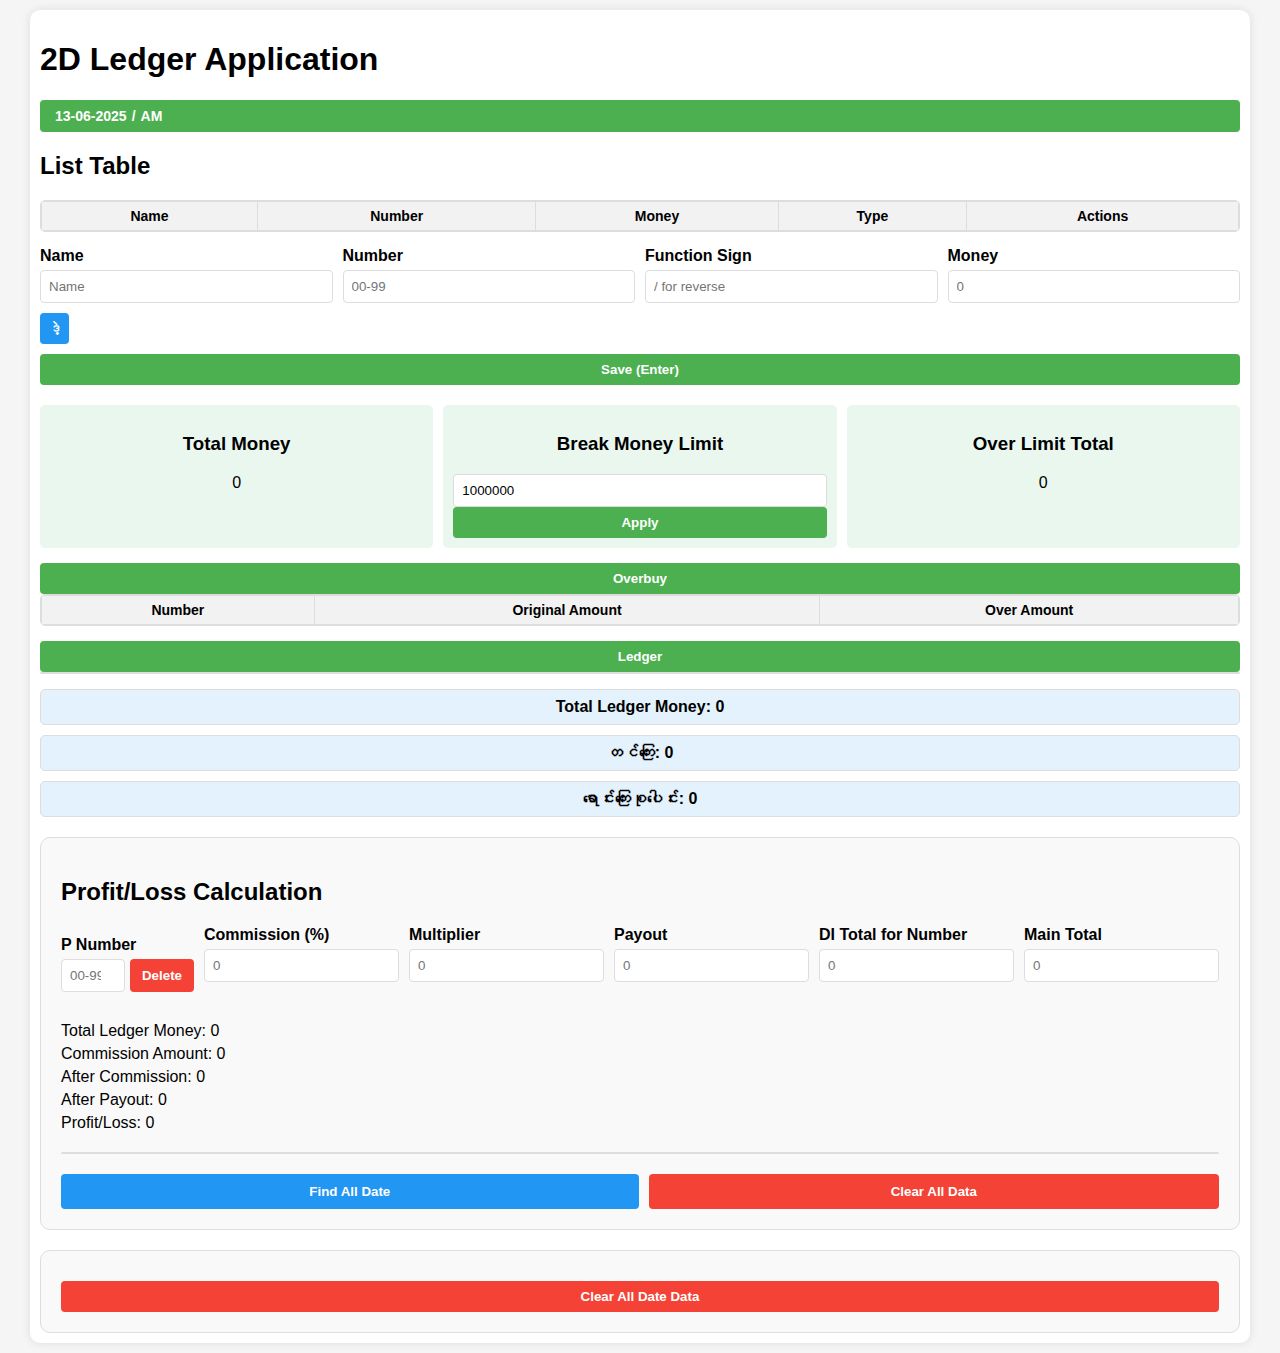
<file: index.html>
<!DOCTYPE html>
<html lang="en">
<head>
    <meta charset="UTF-8">
    <meta name="viewport" content="width=device-width, initial-scale=1.0">
    <title>2D Ledger Web Application</title>
   <link rel="stylesheet" href="indexstyles.css">
</head>
<body>
    <div class="container">
        <h1>2D Ledger Application</h1>
        
        <!-- Date Time Picker -->
        <div class="date-time-container">
            <button id="date-time-btn" class="date-time-button">
                <span id="display-date">13-06-2025</span> / 
                <span id="display-time">AM</span>
            </button>
            
            <div id="calendar-popup" class="calendar-popup">
                <div class="calendar-header">
                    <button id="prev-month">&lt;</button>
                    <h3 id="current-month">June 2025</h3>
                    <button id="next-month">&gt;</button>
                </div>
                
                <table class="calendar-table">
                    <thead>
                        <tr>
                            <th>Sun</th><th>Mon</th><th>Tue</th><th>Wed</th><th>Thu</th><th>Fri</th><th>Sat</th>
                        </tr>
                    </thead>
                    <tbody id="calendar-body">
                        <!-- Calendar days will be generated here -->
                    </tbody>
                </table>
                
                <div class="time-selection">
                    <button class="time-option active" data-time="AM">AM</button>
                    <button class="time-option" data-time="PM">PM</button>
                </div>
            </div>
        </div>
        
        <!-- List Table -->
        <h2>List Table</h2>
        <div class="table-container">
            <table id="list-table">
                <thead>
                    <tr>
                        <th>Name</th>
                        <th>Number</th>
                        <th>Money</th>
                        <th>Type</th>
                        <th>Actions</th>
                    </tr>
                </thead>
                <tbody>
                    <!-- Data will appear here -->
                </tbody>
            </table>
        </div>

        <!-- Input Section -->
        <div class="input-section">
            <div class="input-row">
                <div class="input-group">
                    <label for="name-input">Name</label>
                    <input type="text" id="name-input" placeholder="Name">
                </div>
                <div class="input-group">
                    <label for="number-input">Number</label>
                    <input type="number" id="number-input" maxlength="2" placeholder="00-99" pattern="[0-9]{2}">
                </div>
                <div class="input-group">
                    <label for="function-input">Function Sign</label>
                    <input type="text" id="function-input" placeholder="/ for reverse">
                </div>
                <div class="input-group">
                    <label for="money-input">Money</label>
                    <input type="number" id="money-input" min="0" placeholder="0">
                </div>
                <div class="input-group" id="r-money-group">
                    <label for="r-money-input">R Money</label>
                    <input type="number" id="r-money-input" min="0" placeholder="0">
                </div>
                <div class="input-group" id="ahkays-group">
                    <label for="ahkays-input">Ahkays Numbers</label>
                    <input type="text" id="ahkays-input" placeholder="e.g. 012">
                </div>
            </div>
            <div class="input-row">
                <div class="function-selector">
                    <button id="function-btn">ဒဲ့</button>
                    <div id="function-list" class="function-list">
                        <a>ဒဲ့</a>
                        <a>ဆတူအာ</a>
                        <a>အပူး</a>
                        <a>အပါ</a>
                        <a>ဘရိတ်</a>
                        <a>ပါဝါ</a>
                        <a>နက္ခ</a>
                        <a>ထိပ်</a>
                        <a>ပိတ်</a>
                        <a>ညီကို</a>
                        <a>ကိုညီ</a>
                        <a>အခွေ</a>
                        <a>အပူးပါအခွေ</a>
                    </div>
                </div>
                <button id="save-btn">Save (Enter)</button>
            </div>
        </div>

        <!-- Summary Section -->
        <div class="summary">
            <div class="summary-box">
                <h3>Total Money</h3>
                <p id="total-money">0</p>
            </div>
            <div class="summary-box">
                <h3>Break Money Limit</h3>
                <input type="number" id="break-limit" min="0" value="1000000">
                <button id="apply-limit-btn">Apply</button>
            </div>
            <div class="summary-box">
                <h3>Over Limit Total</h3>
                <p id="over-limit-total">0</p>
            </div>
        </div>

        <!-- Overbuy Section -->
        <div class="overbuy-section">
            <button id="overbuy-btn">Overbuy</button>
        </div>

        <!-- Overbuy Modal -->
        <div id="overbuy-modal" class="overbuy-modal">
            <div class="overbuy-modal-content">
                <span class="close-modal">&times;</span>
                <div class="table-dicontainer">
                    <table id="overbuy-list-table">
                        <thead>
                            <tr>
                                <th>Number</th>
                                <th>Over Amount</th>
                            </tr>
                        </thead>
                        <tbody>
                            <!-- Data will appear here -->
                        </tbody>
                    </table>
                </div>

                <!-- DI Input Section -->
                <div class="diinput-section">
                    <div class="diinput-row">
                        <div class="diinput-group">
                            <label for="diname-input">DiName</label>
                            <input type="text" id="diname-input" placeholder="DiName">
                        </div>
                        <div class="diinput-group">
                            <label for="dinumber-input">DI Number</label>
                            <input type="number" id="dinumber-input" maxlength="2" placeholder="00-99" pattern="[0-9]{2}">
                        </div>
                        <div class="diinput-group">
                            <label for="difunction-input">DI Function</label>
                            <input type="text" id="difunction-input" placeholder="/ for reverse">
                        </div>
                        <div class="diinput-group">
                            <label for="dimoney-input">DI Money</label>
                            <input type="number" id="dimoney-input" min="0" placeholder="0">
                        </div>
                        <div class="diinput-group" id="dir-money-group">
                            <label for="dir-money-input">DI R Money</label>
                            <input type="number" id="dir-money-input" min="0" placeholder="0">
                        </div>
                        <div class="diinput-group" id="diahkays-group">
                            <label for="diahkays-input">DI Ahkays</label>
                            <input type="text" id="diahkays-input" placeholder="e.g. 012">
                        </div>
                    </div>
                    <div class="diinput-row">
                        <div class="difunction-selector">
                            <button id="difunction-btn">ဒဲ့</button>
                            <div id="difunction-list" class="difunction-list">
                                <a>ဒဲ့</a>
                                <a>ဆတူအာ</a>
                                <a>အပူး</a>
                                <a>အပါ</a>
                                <a>ဘရိတ်</a>
                                <a>ပါဝါ</a>
                                <a>နက္ခ</a>
                                <a>ထိပ်</a>
                                <a>ပိတ်</a>
                                <a>ညီကို</a>
                                <a>ကိုညီ</a>
                                <a>အခွေ</a>
                                <a>အပူးပါအခွေ</a>
                            </div>
                        </div>
                        <button id="disave-btn">DI Save (Enter)</button>
                    </div>
                </div>

                <div class="total-ledger-row">
                    DiTotal Money: <span id="di-total-money">0</span>
                </div>

                <!-- DI List Table -->
                <div class="table-container">
                    <table id="di-list-table">
                        <thead>
                            <tr>
                                <th>Di Name</th>
                                <th>DI Number</th>
                                <th>DI Money</th>
                                <th>DI Type</th>
                                <th>DI Actions</th>
                            </tr>
                        </thead>
                        <tbody></tbody>
                    </table>
                </div>
            </div>
        </div>

        <!-- Over Limit Table -->
        <div class="table-container">
            <table id="over-limit-table">
                <thead>
                    <tr>
                        <th>Number</th>
                        <th>Original Amount</th>
                        <th>Over Amount</th>
                    </tr>
                </thead>
                <tbody>
                    <!-- Data will appear here -->
                </tbody>
            </table>
        </div>

        <button id="ledger-btn">Ledger</button>

        <!-- Ledger Modal -->
        <div id="ledger-modal" class="ledger-modal">
            <div class="ledger-modal-content">
                <span class="close-ledger-modal">&times;</span>
                <h2>Number Sequence Table</h2>
                <div class="table-container">
                    <table id="number-sequence-table">
                        <!-- Table content will be generated by JavaScript -->
                    </table>
                </div>
            </div>
        </div>

        <!-- Number Sequence Table with Totals -->
        <div class="table-container">
            <table id="number-sequence-table">
                <thead>
                    <tr id="header-row">
                        <!-- Will be populated by JavaScript -->
                    </tr>
                </thead>
                <tbody>
                    <!-- Will be populated by JavaScript -->
                </tbody>
                <tfoot id="footer-row">
                   <!-- Total row will be added here -->
                </tfoot>
            </table>
        </div>
        
        <!-- Total Ledger Money Display -->
        <div class="total-ledger-row">
            Total Ledger Money: <span id="total-ledger-money">0</span>
        </div>
        <div class="total-ledger-row">
            တင်ကြေး: <span id="di-total-money-display">0</span>
        </div>
        <div class="total-ledger-row">
            ရောင်းကြေးစုပေါင်း: <span id="total-money-display">0</span>
        </div>

        <!-- Calculation Section -->
        <div class="calculation-section">
            <h2>Profit/Loss Calculation</h2>
            <div class="input-row">
    <div class="input-group">
        <label for="pnumber-input">P Number</label>
        <div style="display: flex; gap: 5px;">
            <input type="number" id="pnumber-input" maxlength="2" placeholder="00-99" pattern="[0-9]{2}">
            <button id="clear-pnumber-btn" class="danger" style="width: auto; padding: 8px 12px;">Delete</button>
        </div>
    </div>
            <div class="input-row">
                <div class="input-group">
                    <label for="commission-input">Commission (%)</label>
                    <input type="number" id="commission-input" min="0" placeholder="0">
                </div>
                <div class="input-group">
                    <label for="multiplier-input">Multiplier</label>
                    <input type="number" id="multiplier-input" min="0" placeholder="0">
                </div>
                <div class="input-group">
                    <label for="payout-input">Payout</label>
                    <input type="number" id="payout-input" min="0" placeholder="0">
                </div>
                <div class="input-group">
                    <label for="di-total-display">DI Total for Number</label>
                    <input type="number" id="di-total-display" placeholder="0" readonly>
                </div>
                <div class="input-group">
                    <label for="main-total-display">Main Total</label>
                    <input type="number" id="main-total-display" placeholder="0" readonly>
                </div>
            </div>
            <div class="calculation-results">
                <p>Total Ledger Money: <span id="display-total-ledger-money">0</span></p>
                <p>Commission Amount: <span id="commission-amount">0</span></p>
                <p>After Commission: <span id="after-commission">0</span></p>
                <p>After Payout: <span id="after-payout">0</span></p>
                <p>Profit/Loss: <span id="profit-loss">0</span></p>
                <p id="result-status"></p>
            </div>
        </div>

        <!-- Summary Prompt -->
        <div id="summary-prompt" style="display: none; margin: 15px 0; font-style: italic;">
            P Number ထည့်ပါက Summary Table ပေါ်လာပါမည်
        </div>

        <!-- Summary Results Table -->
        <div class="table-container">
            <table id="summary-table">
                <thead>
                    <tr>
                        <th>Name</th>
                        <th>Name Total Money</th>
                        <th>Commission</th>
                        <th>Multiplier</th>
                        <th>NameP</th>
                        <th>Name P Money</th>
                        <th>Result Money</th>
                        <th>Statement Result</th>
                    </tr>
                </thead>
                <tbody>
                    <!-- Data will be populated by JavaScript -->
                </tbody>
            </table>
        </div>

       <!-- Clear All Button နားမှာ Find All Date Button ထည့်ပါ -->
<div style="display: flex; gap: 10px; margin-top: 20px;">
    <button id="find-all-date-btn" style="background-color: #2196F3; color: white; border: none; padding: 10px 15px; border-radius: 4px; cursor: pointer;">Find All Date</button>


 <button id="clear-all-btn" class="danger">Clear All Data</button>
   
</div>

        <!-- Edit Dialog Box -->
        <div id="edit-dialog" class="modal">
            <div class="modal-content">
                <span class="close">&times;</span>
                <h3>Edit Value</h3>
                <div class="input-group">
                    <label for="edit-value">New Value:</label>
                    <input type="number" id="edit-value">
                </div>
                <button id="save-edit">Save</button>
            </div>
        </div>
    </div>
  <div class="calculation-section">
<!-- Clear All Button အောက်မှာ ဒီ Button ကိုထည့်ပါ -->
<button id="clear-all-date-btn" class="danger" style="margin-top: 10px;">
  Clear All Date Data
</button>

<!-- Password Modal -->
<div id="password-modal" class="modal">
  <div class="modal-content">
    <span class="close">&times;</span>
    <h3>Enter Password</h3>
    <input type="password" id="password-input" placeholder="Enter password">
    <button id="confirm-password-btn">Confirm</button>
    <p id="password-error" style="color:red; display:none;">Incorrect password!</p>
  </div>
</div>

    <script src="script.js"</script>

</body>
</html>>
</file>
<file: indexstyles.css>
/* Main Body Styles */
        body {
            font-family: Arial, sans-serif;
            margin: 10px;
            background-color: #f5f5f5;
        }

        /* Container Styles */
        .container {
            max-width: 1200px;
            margin: 0 auto;
            background-color: white;
            padding: 10px;
            border-radius: 10px;
            box-shadow: 0 0 10px rgba(0,0,0,0.1);
        }

        /* Input Section Styles */
        .input-section, .diinput-section {
            margin-bottom: 20px;
        }

        .input-row, .diinput-row {
            display: flex;
            gap: 10px;
            margin-bottom: 10px;
            flex-wrap: wrap;
            align-items: flex-end;
        }

        .input-group, .diinput-group {
            flex: 1;
            min-width: 120px;
        }

        /* Form Element Styles */
        label {
            display: block;
            margin-bottom: 5px;
            font-weight: bold;
        }

        input, button {
            padding: 8px;
            width: 100%;
            box-sizing: border-box;
            border: 1px solid #ddd;
            border-radius: 4px;
        }

        button {
            background-color: #4CAF50;
            color: white;
            border: none;
            cursor: pointer;
            font-weight: bold;
        }

        button#function-btn, button#difunction-btn {
            background-color: #2196F3;
        }

        button.danger {
            background-color: #f44336;
        }

        /* Special Input Groups */
        #r-money-group, #ahkays-group, #dir-money-group, #diahkays-group {
            display: none;
        }

        /* Table Styles */
        table {
            width: 100%;
            border-collapse: collapse;
            margin-top: 10px;
            margin-bottom: 10px;
            font-size: 14px;
        }

        th, td {
            border: 1px solid #ddd;
            padding: 6px;
            text-align: center;
        }

        th {
            background-color: #f2f2f2;
            position: sticky;
            top: 0;
        }

        /* Entry Type Colors */
        .main-entry {
            background-color: #e8f5e9;
        }

        .r-entry {
            background-color: #fff8e1;
        }

        .identical-entry {
            background-color: #e1f5fe;
        }

        .prefix-entry {
            background-color: #f3e5f5;
        }

        .suffix-entry {
            background-color: #e8f5e9;
        }

        .break-entry {
            background-color: #ffebee;
        }

        .power-entry {
            background-color: #e8eaf6;
        }

        .nacca-entry {
            background-color: #e0f7fa;
        }

        .ahkway-entry {
            background-color: #fce4ec;
        }

        .ahput-par-ahkway-entry {
            background-color: #f3e5f5;
        }

        /* Function Dropdown Styles */
        .function-list, .difunction-list {
            display: none;
            position: absolute;
            background-color: #f9f9f9;
            min-width: 150px;
            box-shadow: 0px 8px 16px 0px rgba(0,0,0,0.2);
            z-index: 1;
        }

        .function-list a, .difunction-list a {
            color: black;
            padding: 12px 16px;
            text-decoration: none;
            display: block;
        }

        .function-list a:hover, .difunction-list a:hover {
            background-color: #f1f1f1;
        }

        .show {
            display: block;
        }

        /* Summary Section Styles */
        .summary {
            display: flex;
            justify-content: space-between;
            margin: 15px 0;
            flex-wrap: wrap;
            gap: 10px;
        }

        .summary-box {
            background-color: #e9f7ef;
            padding: 10px;
            border-radius: 5px;
            flex: 1;
            min-width: 200px;
            text-align: center;
        }

        /* Over Limit Styles */
        .over-limit {
            color: red;
            font-weight: bold;
        }

        .over-limit-cell {
            background-color: #ffdddd;
        }

        .total-cell {
            background-color: #e3f2fd;
            font-weight: bold;
        }

        .total-ledger-row {
            background-color: #e3f2fd;
            font-weight: bold;
            text-align: center;
            padding: 8px;
            margin: 10px 0;
            border-radius: 5px;
            border: 1px solid #ddd;
        }

        /* Table Container Styles */
        .table-container {
            max-height: 300px;
            overflow-y: auto;
            margin-bottom: 15px;
            border: 1px solid #ddd;
            border-radius: 5px;
        }

        .table-container table {
            margin: 0;
        }

        .table-dicontainer {
            max-height: 300px;
            overflow-y: auto;
            margin-bottom: 15px;
            border: 1px solid #ddd;
            color: red;
            border-radius: 5px;
        }

        .table-dicontainer table {
            margin: 0;
        }

        /* Calculation Section Styles */
        .calculation-section {
            margin-top: 20px;
            padding: 20px;
            background-color: #f9f9f9;
            border-radius: 10px;
            border: 1px solid #ddd;
        }

        .calculation-results {
            margin-top: 15px;
        }

        .calculation-results p {
            margin: 5px 0;
            font-size: 16px;
        }

        #result-status {
            font-weight: bold;
            font-size: 18px;
            margin-top: 10px;
        }

        /* Modal Styles */
        .overbuy-modal {
            display: none;
            position: fixed;
            z-index: 100;
            left: 0;
            top: 0;
            width: 100%;
            height: 100%;
            background-color: rgba(0,0,0,0.7);
            overflow-y: auto;
        }

        .overbuy-modal-content {
            background-color: #fefefe;
            margin: 5% auto;
            padding: 20px;
            border: 1px solid #888;
            width: 90%;
            max-width: 1000px;
            border-radius: 10px;
            box-shadow: 0 4px 8px rgba(0,0,0,0.1);
        }

        .close-modal {
            color: #aaa;
            float: right;
            font-size: 28px;
            font-weight: bold;
            cursor: pointer;
        }

        .close-modal:hover {
            color: black;
        }

        .ledger-modal {
            display: none;
            position: fixed;
            z-index: 100;
            left: 0;
            top: 0;
            width: 100%;
            height: 100%;
            background-color: rgba(0,0,0,0.7);
            overflow-y: auto;
        }

        .ledger-modal-content {
            background-color: #fefefe;
            margin: 5% auto;
            padding: 20px;
            border: 1px solid #888;
            width: 90%;
            max-width: 1000px;
            border-radius: 10px;
            box-shadow: 0 4px 8px rgba(0,0,0,0.1);
        }

        .close-ledger-modal {
            color: #aaa;
            float: right;
            font-size: 28px;
            font-weight: bold;
            cursor: pointer;
        }

        .close-ledger-modal:hover {
            color: black;
        }

        /* Number Sequence Table Footer */
        #number-sequence-table tfoot {
            display: none;
        }

        /* DI List Entry Style */
        .di-list-entry {
            background-color: #e8eaf6;
        }

        /* Highlighting Styles */
        .highlighted-number {
            background-color: #ffeb3b !important;
            font-weight: bold;
            box-shadow: 0 0 0 2px #ff9800;
        }

        .highlighted-di {
            background-color: #FFEB3B !important;
            font-weight: bold;
            border: 2px solid #FF9800;
        }

        .highlighted-entry {
            background-color: #FFEB3B !important;
            font-weight: bold;
            border: 2px solid #FF9800;
        }

        /* Summary Table Style */
        #summary-table {
            margin-bottom: 20px;
            background-color: #f8f9fa;
            display: none;
        }

        #summary-table.visible {
            display: table;
        }

        #summary-table th {
            background-color: #343a40;
            color: white;
            padding: 10px;
            text-align: center;
        }

        #summary-table td {
            padding: 8px;
            border: 1px solid #dee2e6;
            text-align: center;
        }

        .profit {
            color: green;
            font-weight: bold;
        }

        .loss {
            color: red;
            font-weight: bold;
        }

        /* Edit Dialog Styles */
        .modal {
            display: none;
            position: fixed;
            z-index: 100;
            left: 0;
            top: 0;
            width: 100%;
            height: 100%;
            background-color: rgba(0,0,0,0.4);
        }

        .modal-content {
            background-color: #fefefe;
            margin: 15% auto;
            padding: 20px;
            border: 1px solid #888;
            width: 300px;
            border-radius: 5px;
        }

        .close {
            color: #aaa;
            float: right;
            font-size: 28px;
            font-weight: bold;
            cursor: pointer;
        }

        .close:hover {
            color: black;
        }

        /* DI Total Money Display */
        #di-total-money {
            font-weight: bold;
            color: #2196F3;
            font-size: 1.2em;
        }

        /* Summary Prompt */
        #summary-prompt {
            display: none;
            margin: 15px 0;
            font-style: italic;
            color: #666;
            text-align: center;
            padding: 10px;
            background-color: #f8f9fa;
            border-radius: 5px;
        }

        /* Date Time Picker Styles */
        .date-time-container {
            position: relative;
            margin-bottom: 15px;
        }

        .date-time-button {
            padding: 8px 15px;
            background-color: #4CAF50;
            color: white;
            border: none;
            border-radius: 4px;
            cursor: pointer;
            font-size: 14px;
            display: flex;
            align-items: center;
            gap: 5px;
        }

        .calendar-popup {
            display: none;
            position: absolute;
            top: 100%;
            left: 0;
            background-color: white;
            border: 1px solid #ddd;
            border-radius: 5px;
            box-shadow: 0 2px 10px rgba(0,0,0,0.1);
            z-index: 100;
            padding: 10px;
            width: 250px;
        }

        .calendar-header {
            display: flex;
            justify-content: space-between;
            align-items: center;
            margin-bottom: 10px;
        }

        .calendar-header button {
            background: none;
            border: none;
            font-size: 16px;
            cursor: pointer;
            padding: 5px 10px;
        }

        .calendar-table {
            width: 100%;
            border-collapse: collapse;
        }

        .calendar-table th, .calendar-table td {
            padding: 5px;
            text-align: center;
        }

        .calendar-table td {
            cursor: pointer;
            border-radius: 3px;
        }

        .calendar-table td:hover {
            background-color: #f0f0f0;
        }

        .calendar-table td.today {
            background-color: #e8f5e9;
            font-weight: bold;
        }

        .calendar-table td.selected {
            background-color: #ffebee;
            color: #f44336;
            font-weight: bold;
        }

        .time-selection {
            display: flex;
            justify-content: center;
            margin-top: 10px;
            gap: 10px;
        }

        .time-option {
            padding: 5px 15px;
            background-color: #e0e0e0;
            border: none;
            border-radius: 4px;
            cursor: pointer;
        }

        .time-option.active {
            background-color: #4CAF50;
            color: white;
        }
/* ခလုပ်ကိုလှပအောင် style ထည့်ပေးနိုင်ပါတယ် */
#clear-pnumber-btn {
    background-color: #f44336;
    color: white;
    border: none;
    border-radius: 4px;
    cursor: pointer;
    transition: background-color 0.3s;
}

#clear-pnumber-btn:hover {
    background-color: #d32f2f;
}


/* Find All Date Button Style */
#find-all-date-btn {
    background-color: #2196F3;
    color: white;
    border: none;
    padding: 10px 15px;
    border-radius: 4px;
    cursor: pointer;
    transition: background-color 0.3s;
}

#find-all-date-btn:hover {
    background-color: #0b7dda;
}


/* Password Modal Styles */
.modal {
  display: none;
  position: fixed;
  z-index: 1000;
  left: 0;
  top: 0;
  width: 100%;
  height: 100%;
  background-color: rgba(0,0,0,0.7);
}

.modal-content {
  background-color: #fefefe;
  margin: 15% auto;
  padding: 20px;
  border: 1px solid #888;
  width: 300px;
  border-radius: 5px;
  text-align: center;
}

#password-input {
  width: 100%;
  padding: 8px;
  margin: 10px 0;
  box-sizing: border-box;
}

#confirm-password-btn {
  background-color: #4CAF50;
  color: white;
  padding: 8px 15px;
  border: none;
  border-radius: 4px;
  cursor: pointer;
}
</file>
